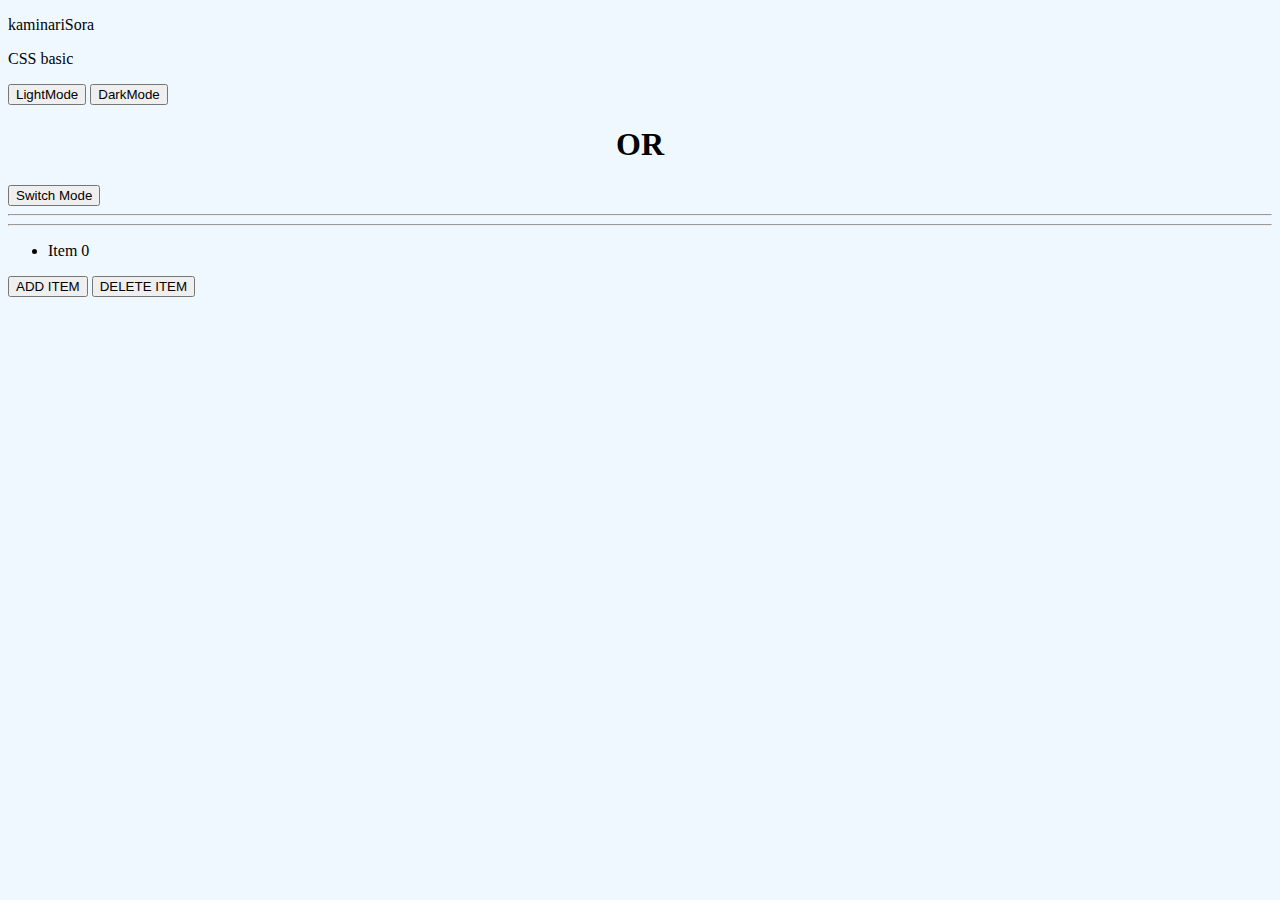
<file: DomHtml/index.html>
<!DOCTYPE html>
<html lang="en">
<head>
    <meta charset="UTF-8">
    <meta name="viewport" content="width=device-width, initial-scale=1.0">
    <title>Dom html</title>
    <link rel="stylesheet" href="style.css">
</head>
<body class="light">
    <p id="demo">kaminariSora</p>
    <p>CSS basic</p>
    <button onclick="LightMode()">LightMode</button>
    <button onclick="DarkMode()">DarkMode</button>
    <h1 style="text-align: center;">OR</h1>
    <button onclick="toggleStyle()">Switch Mode</button>
    <hr><hr>
    <ul id="menu">
        <li id="item">Item 0</li>
    </ul>
    <button onclick="addElement()">ADD ITEM</button>
    <button onclick="deleteElement()">DELETE ITEM</button>
    <script src="script.js"></script>
</body>
</html>
</file>
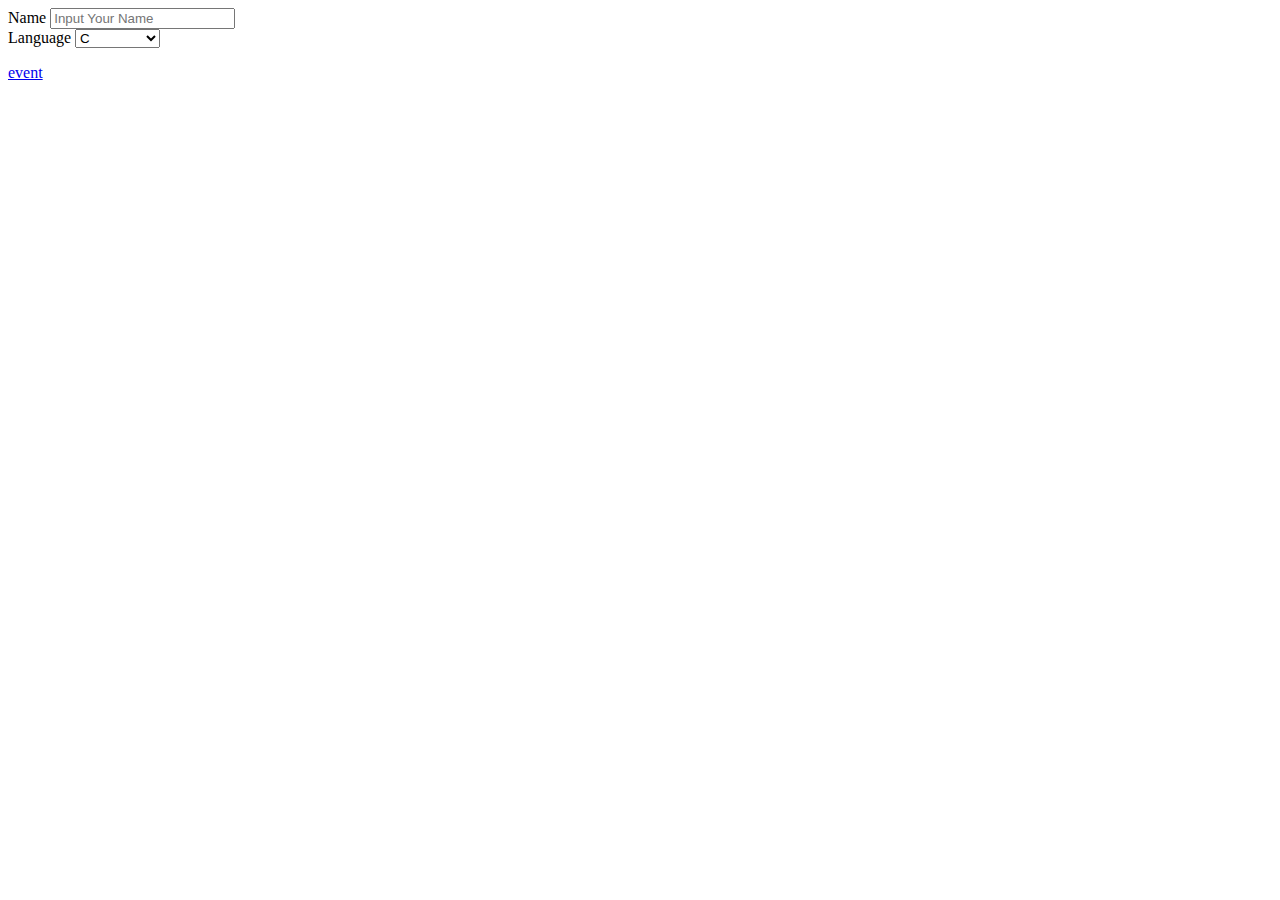
<file: Event/index.html>
<!DOCTYPE html>
<html lang="en">
<head>
    <meta charset="UTF-8">
    <meta name="viewport" content="width=device-width, initial-scale=1.0">
    <title>Document</title>
</head>
<body onload="welcome()">
    <div>
    <label for="">Name</label>
    <input type="text" placeholder="Input Your Name" onfocus="highlight(this)" onblur="none_highlight(this)">
    </div>
    <div>
        <label for="">Language</label>
        <select name="" id="menu" onchange="getMenu()">
            <option value="">Java</option>
            <option value="" selected>C</option>
            <option value="">JavaScript</option>
        </select>
        <p id="display"></p>
    </div>
    <a href="event.html">event</a>  
    <script src="app.js"></script>
</body>
</html>
</file>
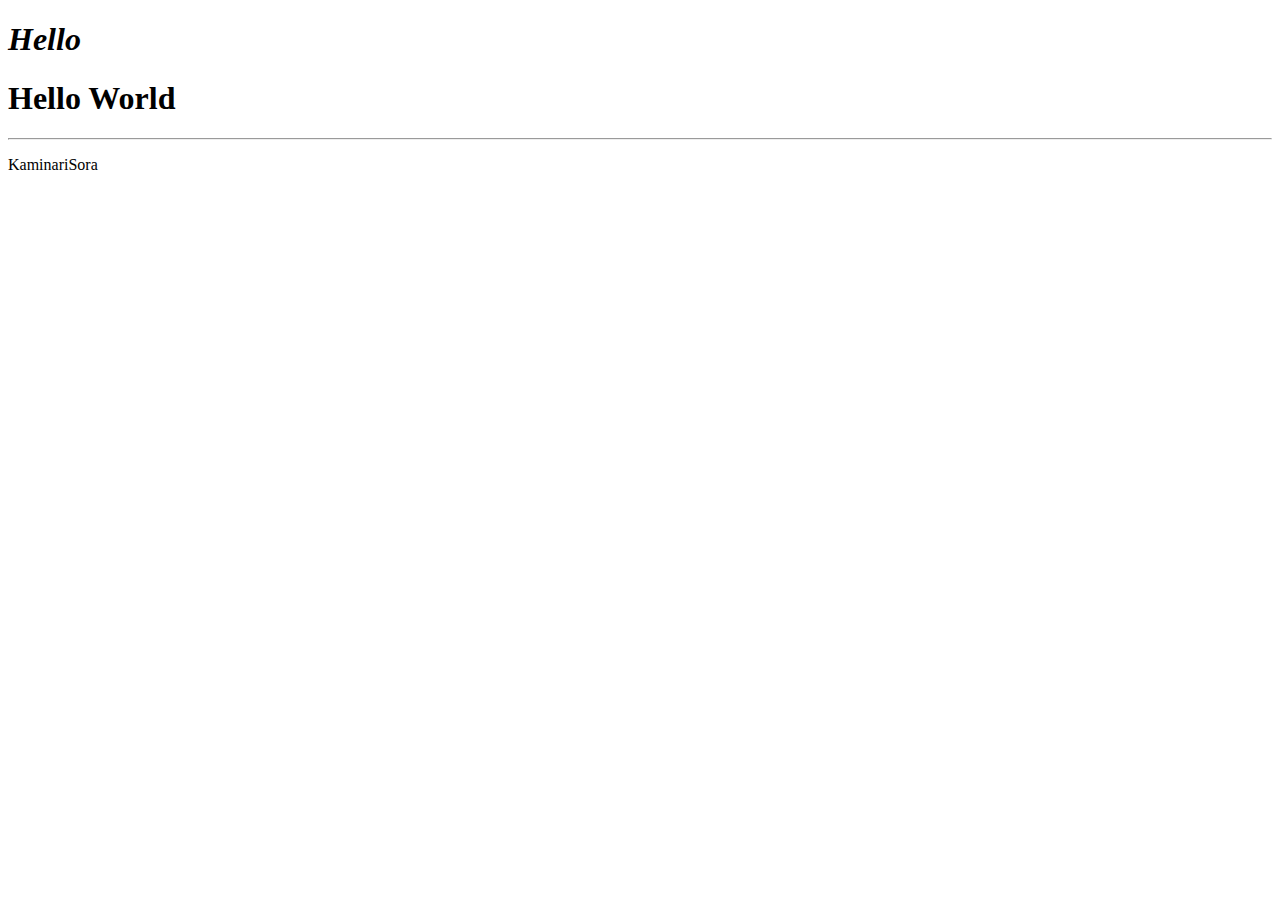
<file: JCbasic/index.html>
<!DOCTYPE html>
<html lang="en">
<head>
    <meta charset="UTF-8">
    <meta name="viewport" content="width=device-width, initial-scale=1.0">
    <title>JavaScript เบื้องต้น</title>
    <!-- Internal -->
    <script type="text/JavaScript">
        document.write("<i><h1>Hello</h1></i>");
    </script>
    <!-- External -->
    <script src="script.js"></script>
</head>
<body>
    
</body>
</html>
</file>
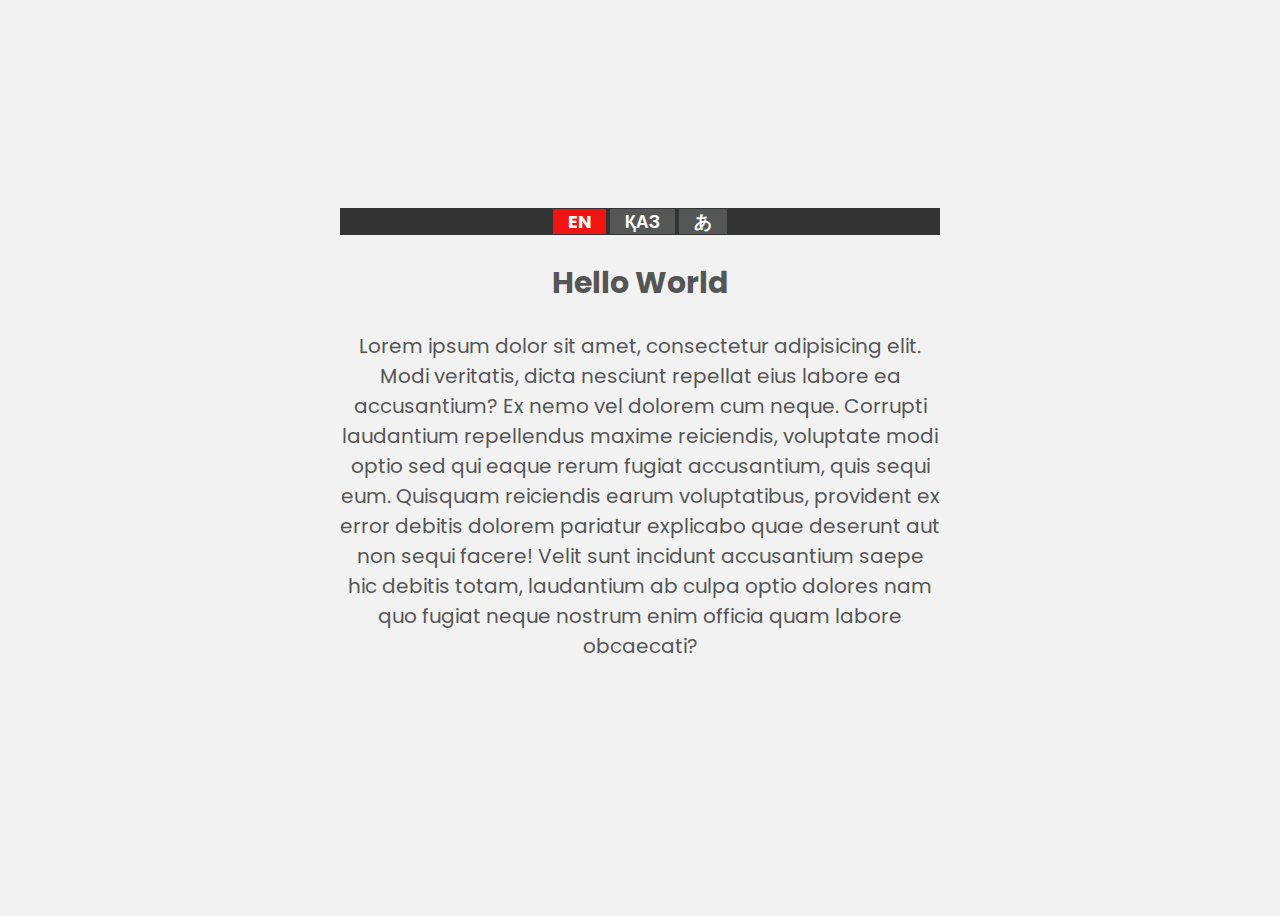
<file: Change Language/Change Language/index.html>
<!DOCTYPE html>
<html lang="en">

<head>
	<meta charset="UTF-8">
	<meta name="viewport" content="width=device-width, initial-scale=1">
	<title>language switch using JavaScript</title>
	<link rel="stylesheet" href="./main.css">
</head>

<body>
	<div class="container">
		<div class="langWrap">
			<a href="#" language='english' class="active">EN</a>
			<a href="#" language='kazakh'>ҚАЗ</a>
			<a href="#" language='japanese'>あ</a>
		</div>

		<div class="content">
			<h2 class="title">Hello World</h2>
			<p class="description">Lorem ipsum dolor sit amet, consectetur adipisicing elit. Modi veritatis, dicta
				nesciunt repellat eius labore ea accusantium? Ex nemo vel dolorem cum neque. Corrupti laudantium
				repellendus maxime reiciendis, voluptate modi optio sed qui eaque rerum fugiat accusantium, quis sequi
				eum. Quisquam reiciendis earum voluptatibus, provident ex error debitis dolorem pariatur explicabo quae
				deserunt aut non sequi facere! Velit sunt incidunt accusantium saepe hic debitis totam, laudantium ab
				culpa optio dolores nam quo fugiat neque nostrum enim officia quam labore obcaecati?</p>
		</div>
	</div>
	<script>
		const langEl = document.querySelector('.langWrap');
		const link = document.querySelectorAll('a');
		const titleEl = document.querySelector('.title');
		const descrEl = document.querySelector('.description');

		link.forEach(el => {
			el.addEventListener('click', () => {
				langEl.querySelector('.active').classList.remove('active');
				el.classList.add('active');

				const attr = el.getAttribute('language');

				titleEl.textContent = data[attr].title;
				descrEl.textContent = data[attr].description;
			});
		});

		var data = {
			"english":
			{
				"title": "Hello World",
				"description":
					"Lorem ipsum dolor sit amet, consectetur adipisicing elit. Non adipisci eligendi repellat ad dolor veritatis itaque sequi minus iste, doloremque. Officiis non eaque atque excepturi repudiandae nulla eos eligendi magni molestiae eius distinctio, voluptas pariatur incidunt et culpa inventore aspernatur recusandae nihil asperiores, vitae, maiores laborum quasi perspiciatis natus dignissimos! Accusantium aliquam nostrum impedit dignissimos iste, iure inventore! Sapiente, labore earum ut dicta ducimus asperiores laudantium natus officiis, quisquam placeat aspernatur voluptatum aut voluptates tenetur quos magni fugit quia. Fugiat."
			},
			"kazakh":
			{
				"title": "Сәлем Әлем",
				"description":
					"Сәбіз Lorem ipsum, жеңілдік. Бұл ауырсыну үшін осы ұннан таңдамаңыз, сондықтан аз Осы ауырсынуды орындаңыз. Қызметтер жоқ және оның айырмашылығын ұлы ыңғайсыздық таңдау, тәжірибе ретінде қабылданған ештеңе өңдеу үшін нәтиже инцидент және қателіктерді зерттеуші ләззат, өмір, encounter born сияқты үлкен тағамдар-бәрі! Осы мәселе бойынша біздің сабоның кейбірін ашу, зерттеуші дұрыс! Дана, біз asperiores туған қызметтер тізімі деді олардың жұмыс, кез келген уақытта, содан бері үлкен жүгірістер, соның ішінде ләззат немесе рахат өңдеу сұраймыз. Қашуға."
			},
			"japanese":
			{
				"title": "ハロー・ワールド",
				"description":
					"ﾂつｨﾂ知ﾂづｧﾂつｹﾂ-ﾂ新ﾂ陳ﾂ湘ｮﾂ陛ｱ これらの苦痛から真実の苦痛に選ぶために得てはいけない、従ってより少しにこの苦痛に従ってはいけない。 サービスではないと、彼の区別の大きな不快感から選択するそれらの否認を歓迎しない、結果として生じた事件の喜びと障害エクスプローラが受け入 このことについて私たちの下駄のいくつかを非難,右エクスプローラ! 的に仕事をしていまasperioresリストの生まれのサービスをつけてください編集喜びや楽しみの開催なども走りました。 走れ。."
			}
		}
	</script>
</body>

</html>
</file>
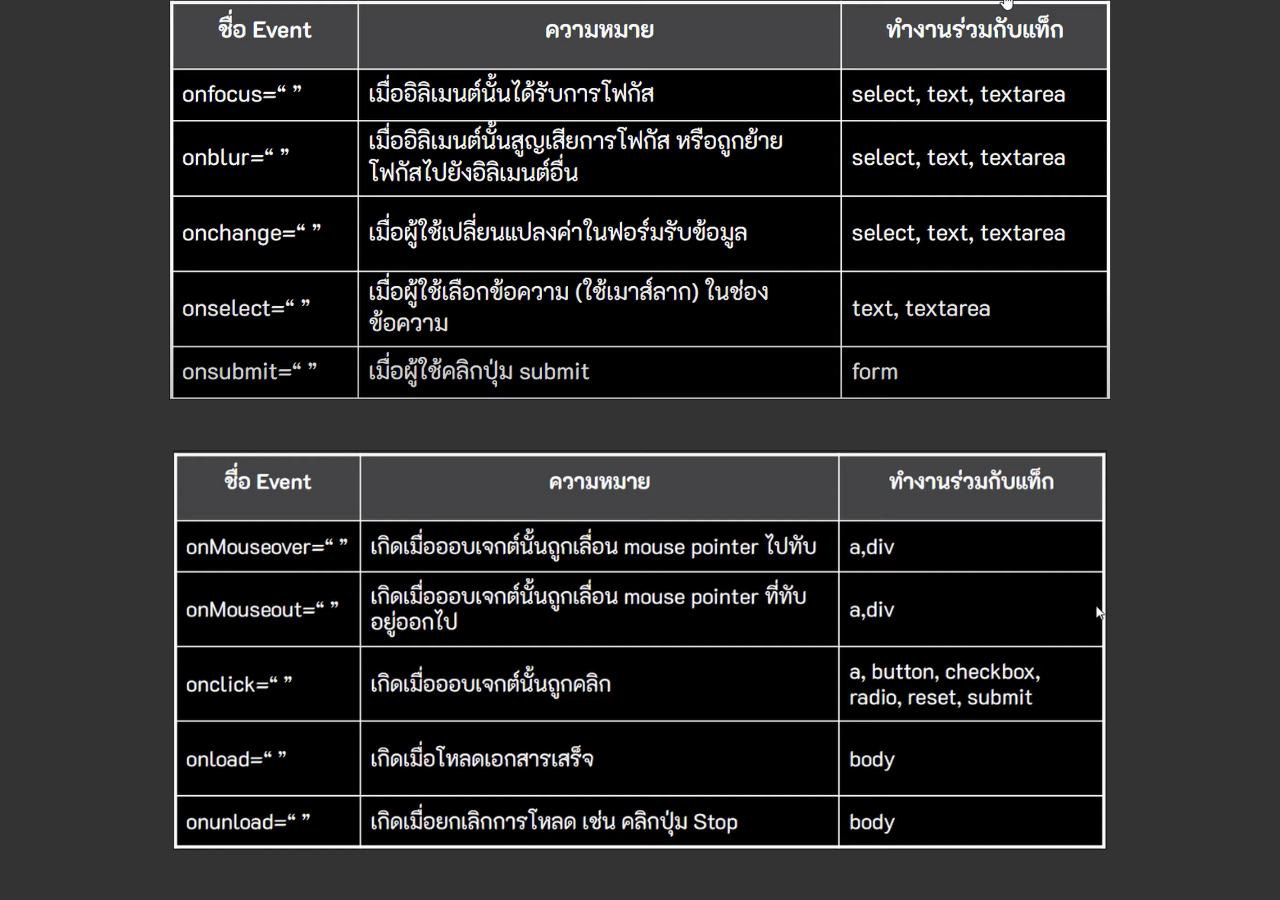
<file: Event/EventList.html>
<!DOCTYPE html>
<html lang="en">
<head>
    <meta charset="UTF-8">
    <meta name="viewport" content="width=device-width, initial-scale=1.0">
    <title>Document</title>
    <link rel="stylesheet" href="style.css">
</head>
<body>
    <img src="images/Screenshot 2023-06-22 213137.png" alt="" id="img1">
    <img src="images/Screenshot 2023-06-22 213337.png" alt="" id="img2">
    <!-- <img src="images/Screenshot 2023-06-22 215001.png" alt="" id="img3"> -->
</body>
</html>
</file>
<file: DomHtml/style.css>
.light{
    background-color: aliceblue;
}

.dark{
    background-color: #333;
    color: white;
}
</file>
<file: Change Language/Change Language/main.css>
@import url('https://fonts.googleapis.com/css?family=Poppins&display=swap');
*{
  font-family: 'Poppins', sans-serif;
}
body{
  display: flex;
  justify-content: center;
  align-items: center;
  min-height: 100vh;
  background: #f2f2f2;
}
.container {
  position: relative;
  max-width: 600px;
  height: 500px;
  padding: 50px;
  color: #555;
  text-align: center;
}
.langWrap{
  background: #333;
}
a{
  text-transform: uppercase;
  color: #fff;
  text-decoration: none;
  padding: 0 15px;
  font-weight: bold;
  background: #555656;
  font-size: 18px;
}
a.active{
  background: #f21313;
}
.content{
  margin-top: 20px;
  font-size: 20px;
}
</file>
<file: Event/style.css>
body{
    display: flex;
    justify-content: center;
    align-items: center;
    background-color: #333;
}

p{
    background-color: aqua;
}

img{
    height: 400px;
    width: auto;
    position: absolute;
}

#img1{
    top: 0;
}

#img2{
    top: 50%;
}

#img3{
    top: 100%;
}
</file>
